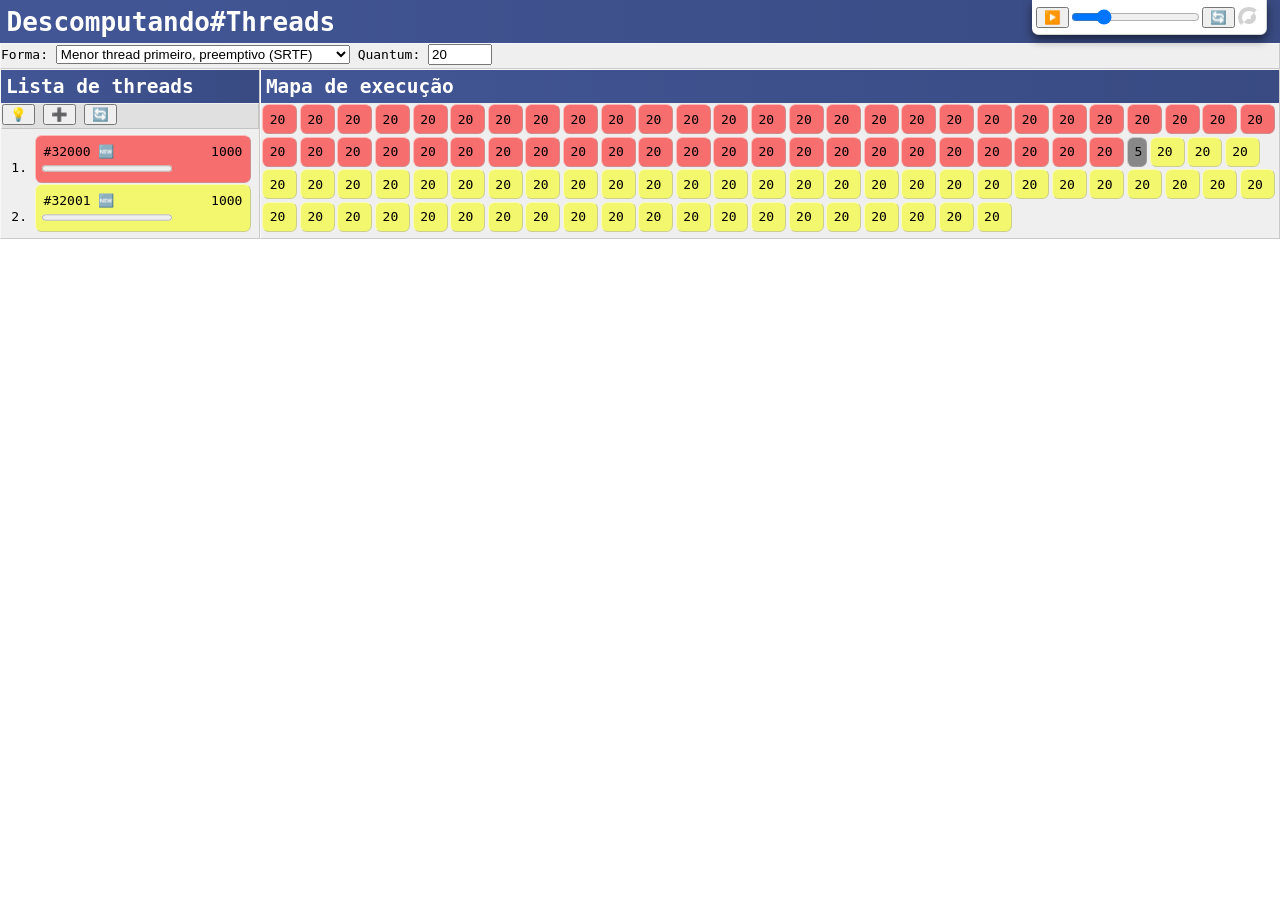
<file: threads/index.html>
<html>
	<head>
		<title>Descomputando#Threads</title>
		<link href="../descomputando.css" rel="stylesheet" type="text/css">
	</head>
	<body>
		<h1>Descomputando#Threads</h1>
		<div class="ui controle">
			<button id="alternarExecucao" onclick="alternarExecucao()">▶️</button>
			<input type="range" title="Velocidade de execução" min="1" max="10" value="3" step="1">
			<button>🔄️</button>
			<div id="iconeStatus" class="status"></div>
		</div>
		<div class="ui barra topo">
			<label for="formaProcessamento">Forma:</label>
			<select id="formaProcessamento" title="Forma de processamento da fila de threads" onchange="prepararExecucao(this.selectedOptions[0].value)">
				<option value="fifo">Primeira thread a chegar (FIFO ou  FCFS)</option>
				<option value="rr">Round Robin</option>
				<option value="sjf">Menor thread primeiro (SJF)</option>
				<option value="srtf" selected>Menor thread primeiro, preemptivo (SRTF)</option>
				<option value="ps">Maior prioridade primeiro (Priority Scheduling)</option>
				<option value="prr">Prioridade + Round Robin</option>
				<option value="mlq">Filas multi-níveis (MLQ)</option>
				<option value="mlfq">Filas multi-níveis de feedback (MLFQ)</option>
				<option value="lifo">Última thread a chegar (LIFO)</option>
			</select>
			<label for="quantum">Quantum:</label>
			<input id="quantum" type="number" min="1" max="1000" value="20">
		</div>
		<div class="flex barra">
			<div class="ui coluna">
				<h2>Lista de threads</h2>
				<div class="ui">
					<button onclick="limparThreads()" title="Limpar todas as threads">💡</button>
					<button onclick="criarNovoThread()" title="Criar nova thread aleatória">➕</button>
					<button>🔄️</button>
				</div>
				<div class="scroll">
					<ol id="listaThreads" type="1"></ol>
				</div>
			</div>
			<div class="ui area">
				<h2>Mapa de execução</h2>
				<div class="scroll">
					<div id="mapaExecucao"></div>
				</div>
			</div>
		</div>
		<script src="threads.js"></script>
	</body>
</html>
</file>
<file: descomputando.css>
body {
	margin: 0px;
	font-family: monospace;
	height: 100vh;
	width: 100%;
	font-weight: lighter;
	position: relative;
}
h1, h2 {
	margin: 0em;
	padding: 0.25em;
	color: #FFF;
	background-color: #425696;
	background-image: linear-gradient(to right, #0000, #0002);
}
embed {
	resize: both;
}
ol {
	margin: 0.5em;
	padding-inline-start: 2em;
}
hr.v {
	display: inline;
	margin: 0.5em;
}
.ui {
	border: 1px outset #FFF8;
	background-color: #1111;
	box-sizing: border-box;
	min-height: 2em;
	min-width: 2em;
	flex-grow: 2;
	flex-shrink: 2;
}
.controle {
	position: absolute;
	top: 0px;
	right: 1em;
	display: flex;
	align-items: center;
	border-top: none;
	background-color: white;
	box-shadow: 0px 5px 10px #0008;
	border-bottom-left-radius: 0.5em;
	border-bottom-right-radius: 0.5em;
	padding: 0.25em;
}
.controle .status {
	border: 0.75em groove #FFF8;
	display: inline-block;
	width: 0.25em;
	height: 0.25em;
	border-radius: 1em;
	margin: 0.25em;
}
.controle .status.ativo {
	border-left-color: #0F0;
	border-right-color: #0F0;
	animation: animStatusAtivo 1s linear infinite;
}
@keyframes animStatusAtivo {
	0% {
		transform: rotate(0deg);
		background-color: #F00;
	}
	100% {
		transform: rotate(360deg);
		background-color: transparent;
	}
}
.flex {
	display: flex;
	height: stretch;
	position: absolute;
}
.barra {
	width: 100%;
}
.coluna {
	flex-basis: 20em;
	flex-shrink: 0;
	position: relative;
	height: stretch;
	overflow: hidden;
	display: flex;
	flex-direction: column;
}
.area {
	flex-grow: 100;
	display: flex;
	flex-direction: column;
}
.scroll {
	height: 100%;
	width: 100%;
	overflow: auto;
}
.tag {
	border: 1px outset #FFF8;
	border-radius: 0.5em;
	padding: 0.5em;
	margin: 0.1em;
}
.tag p {
	flex-grow: 2;
	flex-shrink: 2;
	margin: 0.1em;
}
.tag progress {
	width: stretch;
}
.inline {
	display: inline-block;
}
</file>
